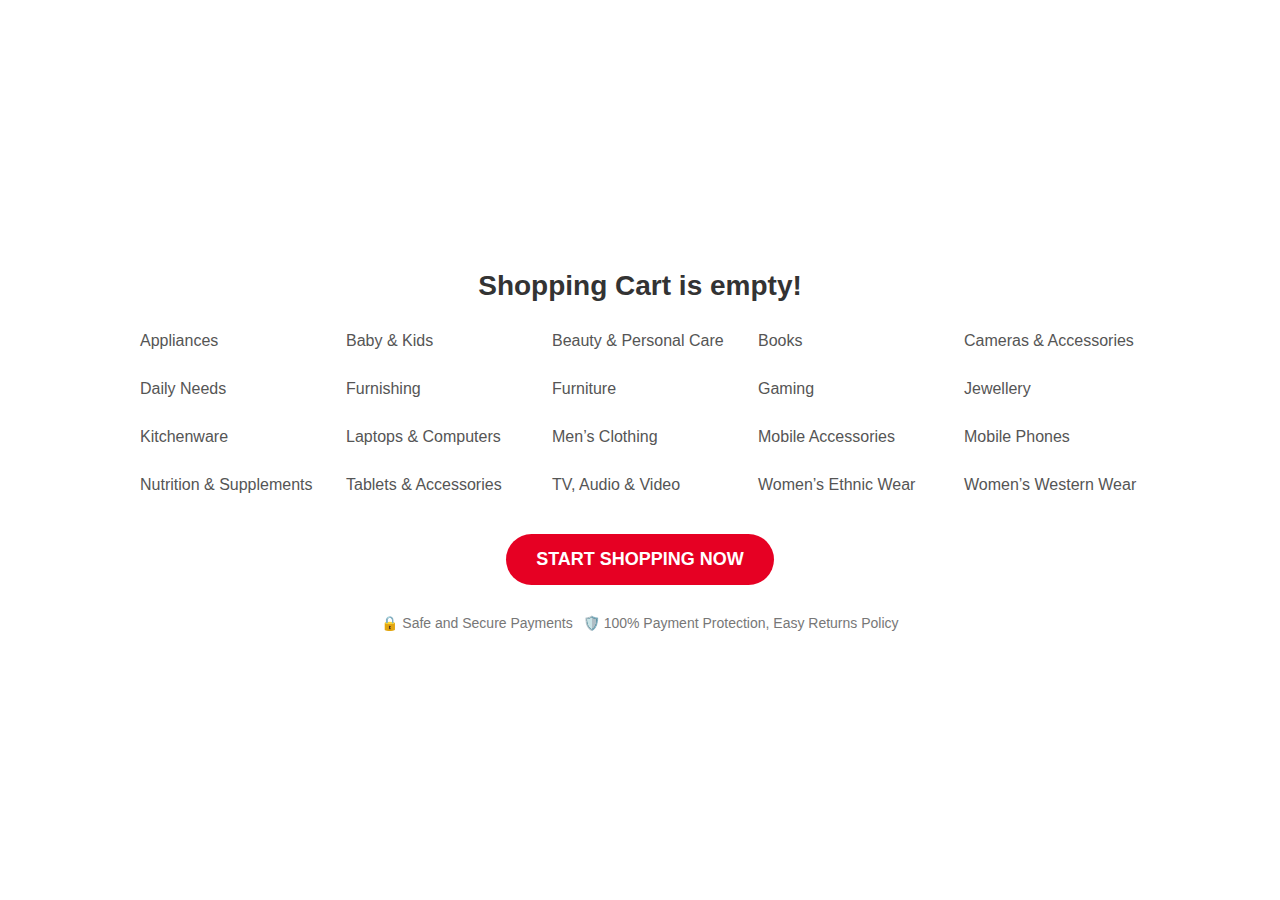
<file: cart.html>
<!DOCTYPE html>
<html lang="en">
<head>
  <meta charset="UTF-8">
  <meta name="viewport" content="width=device-width, initial-scale=1.0">
  <title>Shopping Cart Empty</title>
  <link rel="stylesheet" href="cart.css">
</head>
<body>

  
<div class="cart-container">
  <h2 class="scroll-animate">Shopping Cart is empty!</h2>

  <div class="categories scroll-animate">
    <div class="category-item">Appliances</div>
    <div class="category-item">Baby & Kids</div>
    <div class="category-item">Beauty & Personal Care</div>
    <div class="category-item">Books</div>
    <div class="category-item">Cameras & Accessories</div>
    <div class="category-item">Daily Needs</div>
    <div class="category-item">Furnishing</div>
    <div class="category-item">Furniture</div>
    <div class="category-item">Gaming</div>
    <div class="category-item">Jewellery</div>
    <div class="category-item">Kitchenware</div>
    <div class="category-item">Laptops & Computers</div>
    <div class="category-item">Men’s Clothing</div>
    <div class="category-item">Mobile Accessories</div>
    <div class="category-item">Mobile Phones</div>
    <div class="category-item">Nutrition & Supplements</div>
    <div class="category-item">Tablets & Accessories</div>
    <div class="category-item">TV, Audio & Video</div>
    <div class="category-item">Women’s Ethnic Wear</div>
    <div class="category-item">Women’s Western Wear</div>
  </div>

  <button class="shop-now-btn scroll-animate">START SHOPPING NOW</button>

  <div class="footer scroll-animate">
    <span>🔒 Safe and Secure Payments</span>
    <span>🛡️ 100% Payment Protection, Easy Returns Policy</span>
  </div>
</div>

<script src="cart.js"></script>
</body>
</html>
</file>
<file: cart.css>
* {
  margin: 0;
  padding: 0;
  box-sizing: border-box;
  font-family: 'Poppins', sans-serif;
}

body {
  background: #f9f9f9;
  overflow-x: hidden;
}

/* styles.css */



/* above is navbar css */

.cart-container {
  display: flex;
  flex-direction: column;
  align-items: center;
  justify-content: center;
  min-height: 100vh;
  padding: 20px;
  background: #fff;
  animation: fadeIn 1.2s ease-in-out;
}

.cart-container h2 {
  font-size: 28px;
  color: #333;
  margin-bottom: 30px;
  animation: slideDown 1s ease forwards;
}

.categories {
  display: grid;
  grid-template-columns: repeat(auto-fit, minmax(160px, 1fr));
  gap: 30px;
  max-width: 1000px;
  width: 100%;
  margin-bottom: 40px;
  opacity: 0;
  transform: translateY(50px);
  animation: slideUp 1s ease forwards;
  animation-delay: 0.6s;
}

.category-item {
  color: #555;
  font-size: 16px;
  transition: all 0.3s ease;
  cursor: pointer;
}

.category-item:hover {
  color: #e60023;
  transform: translateY(-5px);
}

.shop-now-btn {
  background-color: #e60023;
  color: white;
  font-size: 18px;
  font-weight: 600;
  padding: 15px 30px;
  border: none;
  border-radius: 30px;
  cursor: pointer;
  transition: background 0.4s ease, transform 0.3s ease;
  animation: fadeIn 1.5s ease forwards;
  animation-delay: 1.2s;
}

.shop-now-btn:hover {
  background-color: #c4001f;
  transform: scale(1.05);
}

.footer {
  display: flex;
  justify-content: center;
  align-items: center;
  margin-top: 30px;
  font-size: 14px;
  color: #777;
  flex-wrap: wrap;
  gap: 10px;
  animation: fadeIn 2s ease forwards;
  animation-delay: 1.8s;
}

.footer span {
  display: flex;
  align-items: center;
  gap: 5px;
}

/* Animations */
@keyframes fadeIn {
  from { opacity: 0; }
  to { opacity: 1; }
}

@keyframes slideDown {
  0% {
    opacity: 0;
    transform: translateY(-50px);
  }
  100% {
    opacity: 1;
    transform: translateY(0);
  }
}

@keyframes slideUp {
  0% {
    opacity: 0;
    transform: translateY(50px);
  }
  100% {
    opacity: 1;
    transform: translateY(0);
  }
}

/* Scroll Animation */
.scroll-animate {
  opacity: 0;
  transform: translateY(50px);
  transition: all 0.6s ease-out;
}

.scroll-animate.show {
  opacity: 1;
  transform: translateY(0);
}

@media (max-width: 600px) {
  .categories {
    grid-template-columns: repeat(auto-fit, minmax(120px, 1fr));
  }
  .cart-container h2 {
    font-size: 22px;
    text-align: center;
  }
  .shop-now-btn {
    font-size: 16px;
    padding: 12px 25px;
  }
}
</file>
